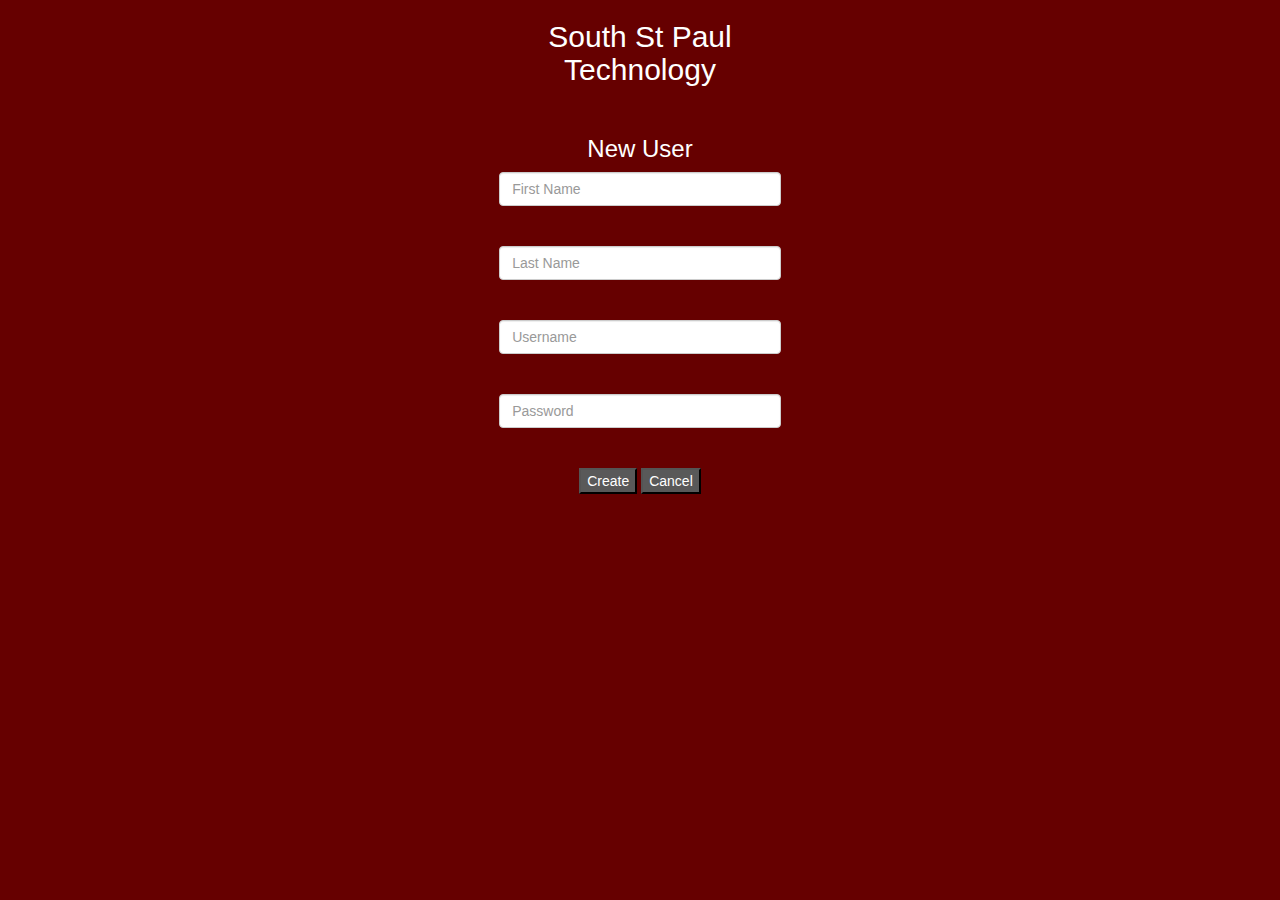
<file: newUser.html>
<!doctype html>

<html lang="en">
<head>
	<meta charset="utf-8">

	<title>South St. Paul Technology - Create Account</title>
	<meta name="viewport" content="width=device-width, initial-scale=1">
	<!-- Custom CSS -->
	<link rel="stylesheet" type="text/css" href="style.css">

	<!-- Latest compiled and minified CSS -->
	<link rel="stylesheet" href="https://maxcdn.bootstrapcdn.com/bootstrap/3.4.0/css/bootstrap.min.css">

</head>

<body>

	<h2>South St Paul Technology</h2><br>
    <h3>New User</h3>
	<form action="create-newUser.php" method="post">
		<div id="newUser">
            <input required class="form-control" name="fname" type="text" id="firstName" placeholder="First Name"><br><br>
            <input required class="form-control" name="lname" type="text" id="lastName" placeholder="Last Name"><br><br>
			<input required class="form-control" name="uname"  type="text" id="newUsername" placeholder="Username"><br><br>
			<input required class="form-control" name="authpw" type="text" id="newPassword" placeholder="Password"><br><br>
		
			<!--<a href="http://csc450.joelknutson.net/authenticate-login.php?un=jknutson&authpw=12345">-->
            <span class="buttons">
				<button type="submit" class="button">Create</button>
                <button type="button" class="button" onclick="location.href='index.php'">Cancel</button>
            </span>
			<!--</a>-->
		</div>
	</form>
	
	
	
	<!-- jQuery library -->
	<script src="https://ajax.googleapis.com/ajax/libs/jquery/3.3.1/jquery.min.js"></script>
	
	<!-- Latest compiled JavaScript -->
	<script src="https://maxcdn.bootstrapcdn.com/bootstrap/3.4.0/js/bootstrap.min.js"></script>
</body>
</html>
</file>
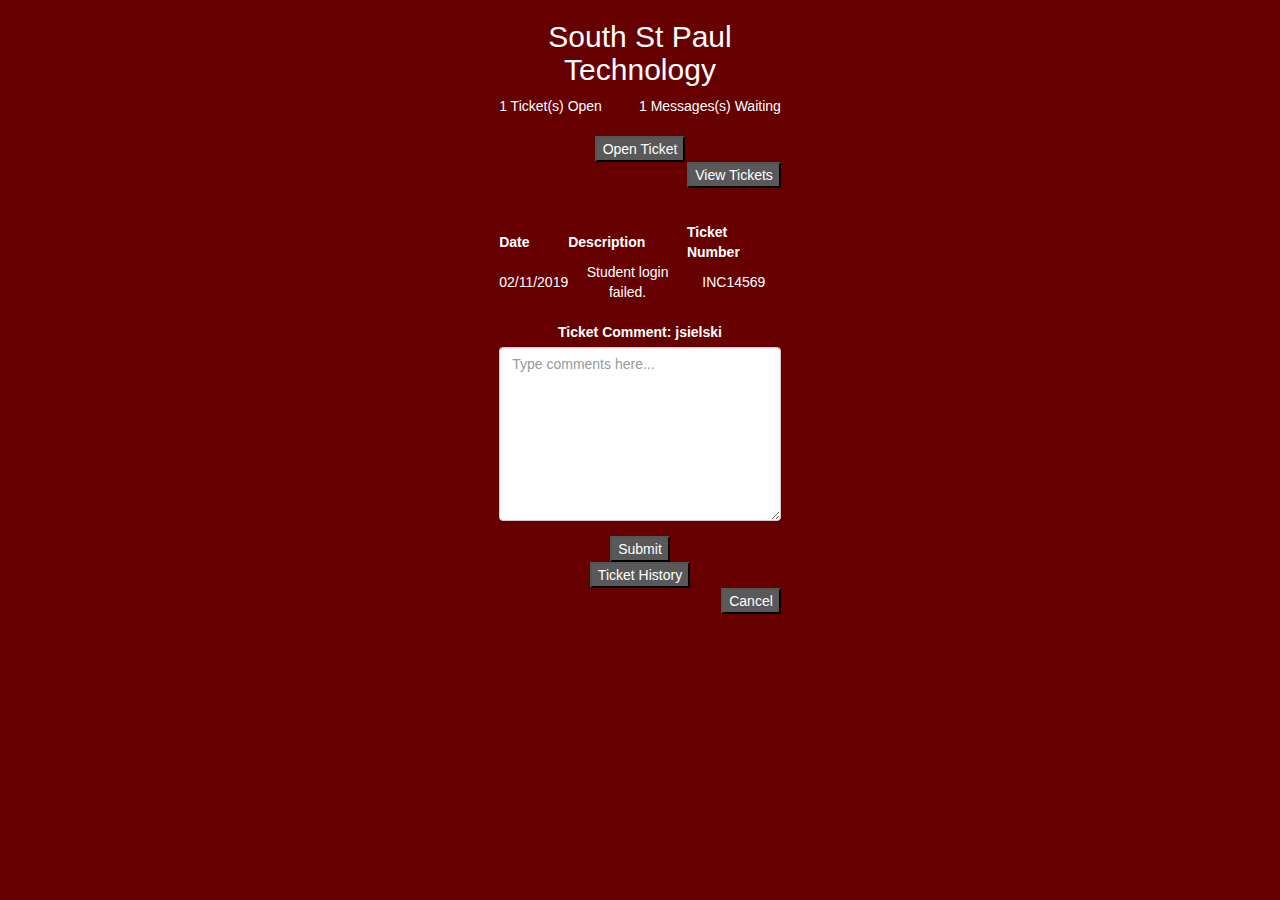
<file: ReplyForm.html>
<!doctype html>

<html lang="en">
<head>
	<meta charset="utf-8">

	<title>South St. Paul Technology - Open Ticket</title>
	<meta name="viewport" content="width=device-width, initial-scale=1">
	<!-- Custom CSS -->
	<link rel="stylesheet" type="text/css" href="style.css">

	<!-- Latest compiled and minified CSS -->
	<link rel="stylesheet" href="https://maxcdn.bootstrapcdn.com/bootstrap/3.4.0/css/bootstrap.min.css">

</head>

<body>

	<h2>South St Paul Technology</h2>
	<span class="notifications">
		<!-- The following values will be inserted from the database -->
		<div id="ticketsOpen">1 Ticket(s) Open</div>
		<div id="messagesWaiting">1 Messages(s) Waiting</div>
	</span>
	<br><br>
		<span class="buttons">
			<div id="openTicket"><button type="button" class="button" onclick="location.href='OpenTicket.html'">Open Ticket</button></div>
			<div id="viewTickets"><button type="button" class="button" onclick="location.href='ViewTicket.html'">View Tickets</button></div>
		</span>
	<br><br><br>
	<form>
		<table style="width:100%">
			<tr>
				<th>Date</th>
				<th>Description</th>
				<th>Ticket Number</th>
			</tr>
			<tr>
				<td>02/11/2019</td>
				<td>Student login failed.</td>
				<td>INC14569</td>
			</tr>
			<!--<tr>
			<td>02/11/2019</td>
			<td>Projector won't turn on.</td>
			<td>INC14570</td>
			</tr>-->
		</table>
		<div class="form-group"><br>
			<!-- User's username will be inserted here -->
			<label for="message">Ticket Comment: jsielski</label>
			<textarea class="form-control" id="message" rows="8" placeholder="Type comments here..."></textarea>
		</div>
	</form>

	<span class="buttons2">
		<div id="submit"><button type="button" class="button">Submit</button></div>
		<div id="tHistory"><button type="button" class="button" onclick="location.href='TicketHistory.html'">Ticket History</button></div>
		<div id="cancel"><button type="button" class="button" onclick="location.href='TicketInfoMsgs.html'">Cancel</button></div>
	</span>

	<!-- jQuery library -->
	<script src="https://ajax.googleapis.com/ajax/libs/jquery/3.3.1/jquery.min.js"></script>

	<!-- Latest compiled JavaScript -->
	<script src="https://maxcdn.bootstrapcdn.com/bootstrap/3.4.0/js/bootstrap.min.js"></script>
</body>
</html>
</file>
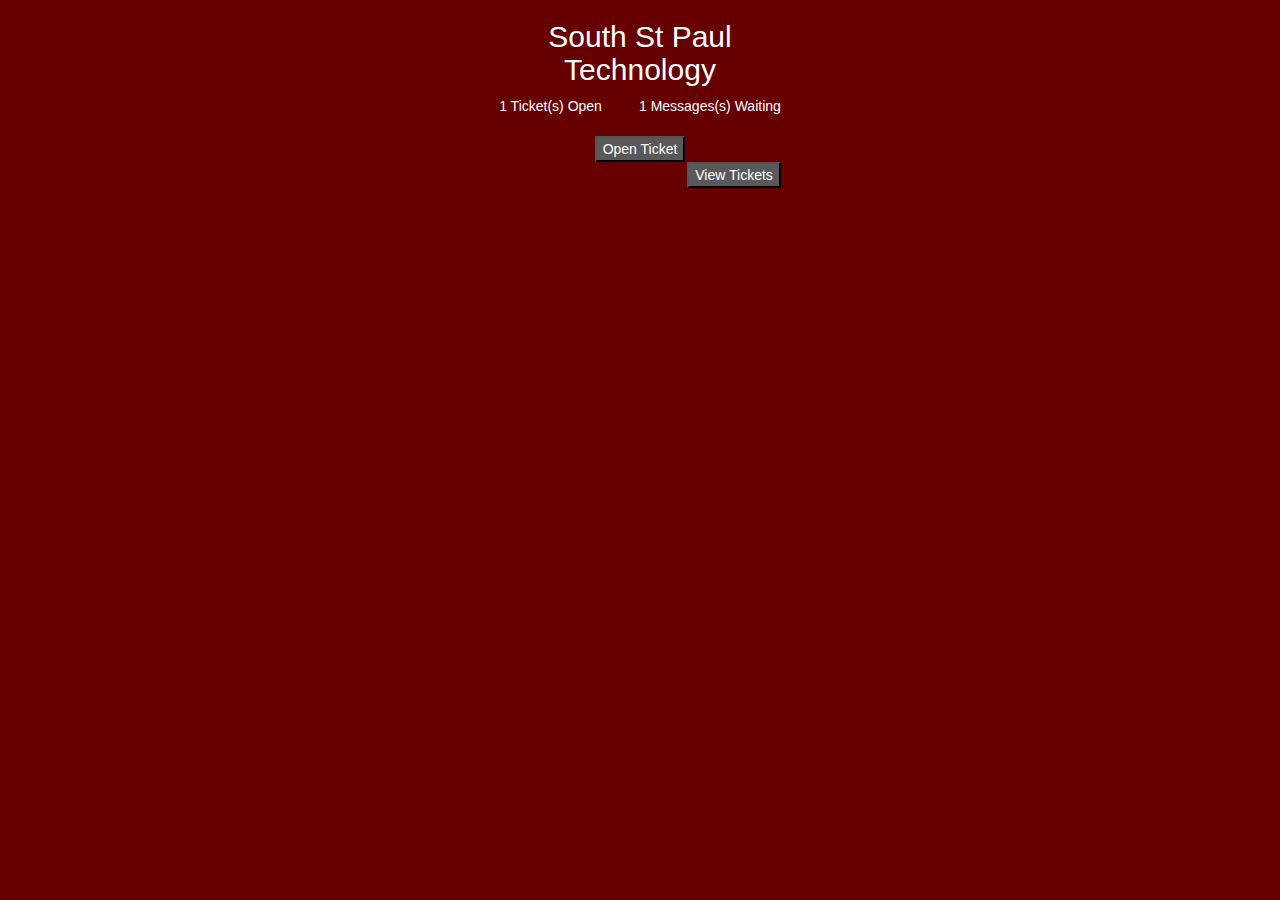
<file: template.html>
﻿<!doctype html>

<html lang="en">
<head>
	<meta charset="utf-8">

	<title>South St. Paul Technology - Open Ticket</title>
	<meta name="viewport" content="width=device-width, initial-scale=1">
	<!-- Custom CSS -->
	<link rel="stylesheet" type="text/css" href="style.css">

	<!-- Latest compiled and minified CSS -->
	<link rel="stylesheet" href="https://maxcdn.bootstrapcdn.com/bootstrap/3.4.0/css/bootstrap.min.css">

</head>

<body>

	<h2>South St Paul Technology</h2>
	<span class="notifications">
		<!-- The following values will be inserted from the database -->
		<div id="ticketsOpen">1 Ticket(s) Open</div>
		<div id="messagesWaiting">1 Messages(s) Waiting</div>
	</span>
	<br><br>
	<span class="buttons">
		<div id="openTicket"><button type="button" class="button">Open Ticket</button></div>
		<div id="viewTickets"><button type="button" class="button">View Tickets</button></div>
	</span>
	<br><br>
	
	
	<!-- jQuery library -->
	<script src="https://ajax.googleapis.com/ajax/libs/jquery/3.3.1/jquery.min.js"></script>
	
	<!-- Latest compiled JavaScript -->
	<script src="https://maxcdn.bootstrapcdn.com/bootstrap/3.4.0/js/bootstrap.min.js"></script>
</body>
</html>
</file>
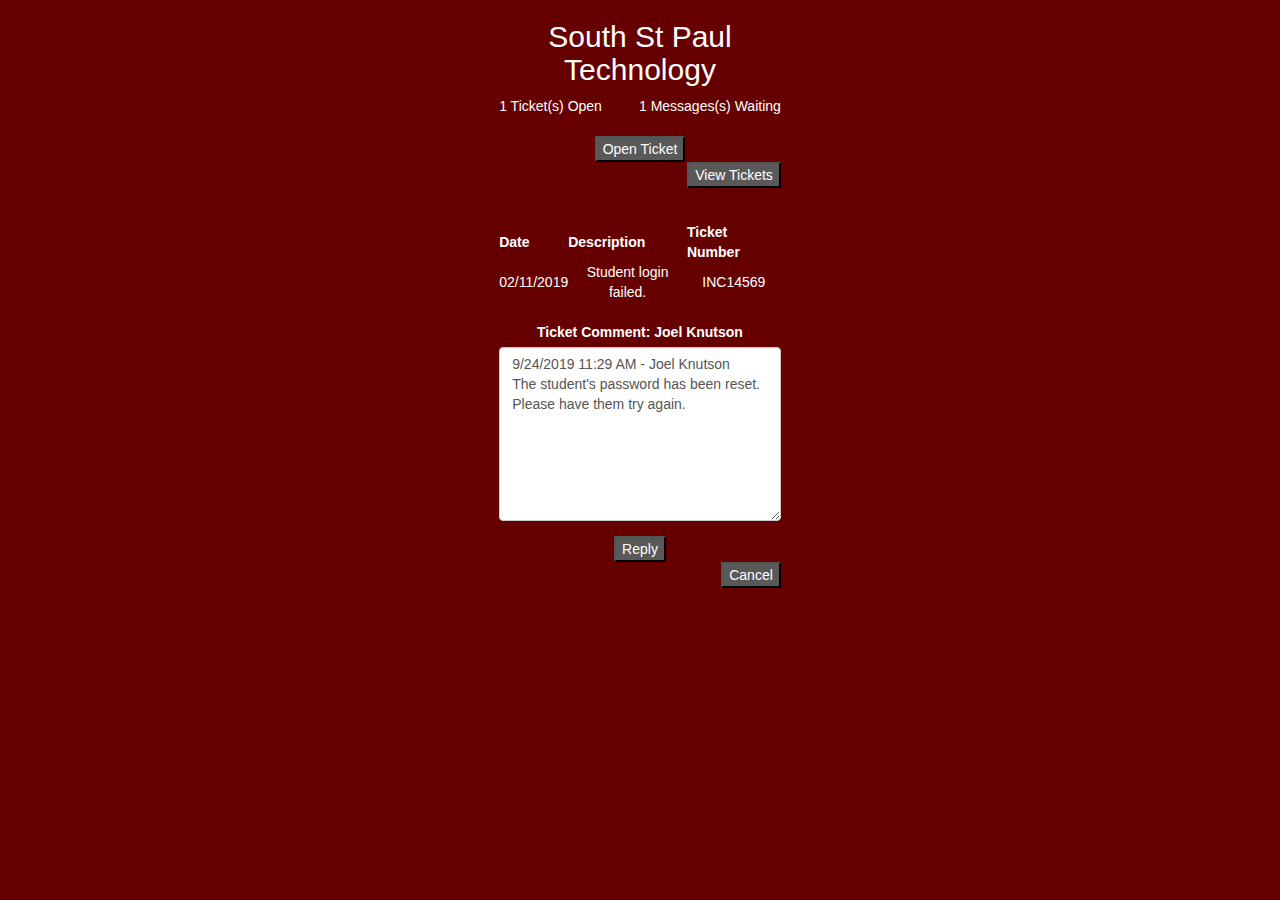
<file: TicketHistory.html>
<!doctype html>

<html lang="en">
<head>
    <meta charset="utf-8">

    <title>South St. Paul Technology - Open Ticket</title>
    <meta name="viewport" content="width=device-width, initial-scale=1">
    <!-- Custom CSS -->
    <link rel="stylesheet" type="text/css" href="style.css">

    <!-- Latest compiled and minified CSS -->
    <link rel="stylesheet" href="https://maxcdn.bootstrapcdn.com/bootstrap/3.4.0/css/bootstrap.min.css">

</head>

<body>

    <h2>South St Paul Technology</h2>
    <span class="notifications">
        <!-- The following values will be inserted from the database -->
        <div id="ticketsOpen">1 Ticket(s) Open</div>
        <div id="messagesWaiting">1 Messages(s) Waiting</div>
    </span>
    <br><br>
        <span class="buttons">
            <div id="openTicket"><button type="button" class="button" onclick="location.href='OpenTicket.html'">Open Ticket</button></div>
            <div id="viewTickets"><button type="button" class="button" onclick="location.href='ViewTicket.html'">View Tickets</button></div>
        </span>
    <br><br><br>
    <form>
        <table style="width:100%">
            <tr>
                <th>Date</th>
                <th>Description</th>
                <th>Ticket Number</th>
            </tr>
            <tr>
                <td>02/11/2019</td>
                <td>Student login failed.</td>
                <td>INC14569</td>
            </tr>
            <!--<tr>
            <td>02/11/2019</td>
            <td>Projector won't turn on.</td>
            <td>INC14570</td>
            </tr>-->
        </table>
        <div class="form-group">
            <br>
            <!-- User's username will be inserted here -->
            <label for="message">Ticket Comment: Joel Knutson</label>
            <textarea class="form-control" id="message" rows="8">9/24/2019 11:29 AM - Joel Knutson
The student's password has been reset. 
Please have them try again.</textarea>
        </div>
    </form>

    <span class="buttons2">
        <!--Reply-->
        <div id="reply"><button type="button" class="button" onclick="location.href='ReplyForm.html'">Reply</button></div>
        <!--View Tickets-->

        <div id="cancel"><button type="button" class="button" onclick="location.href='TicketInfoMsgs.html'">Cancel</button></div>
    </span>

    <!-- jQuery library -->
    <script src="https://ajax.googleapis.com/ajax/libs/jquery/3.3.1/jquery.min.js"></script>

    <!-- Latest compiled JavaScript -->
    <script src="https://maxcdn.bootstrapcdn.com/bootstrap/3.4.0/js/bootstrap.min.js"></script>
</body>
</html>
</file>
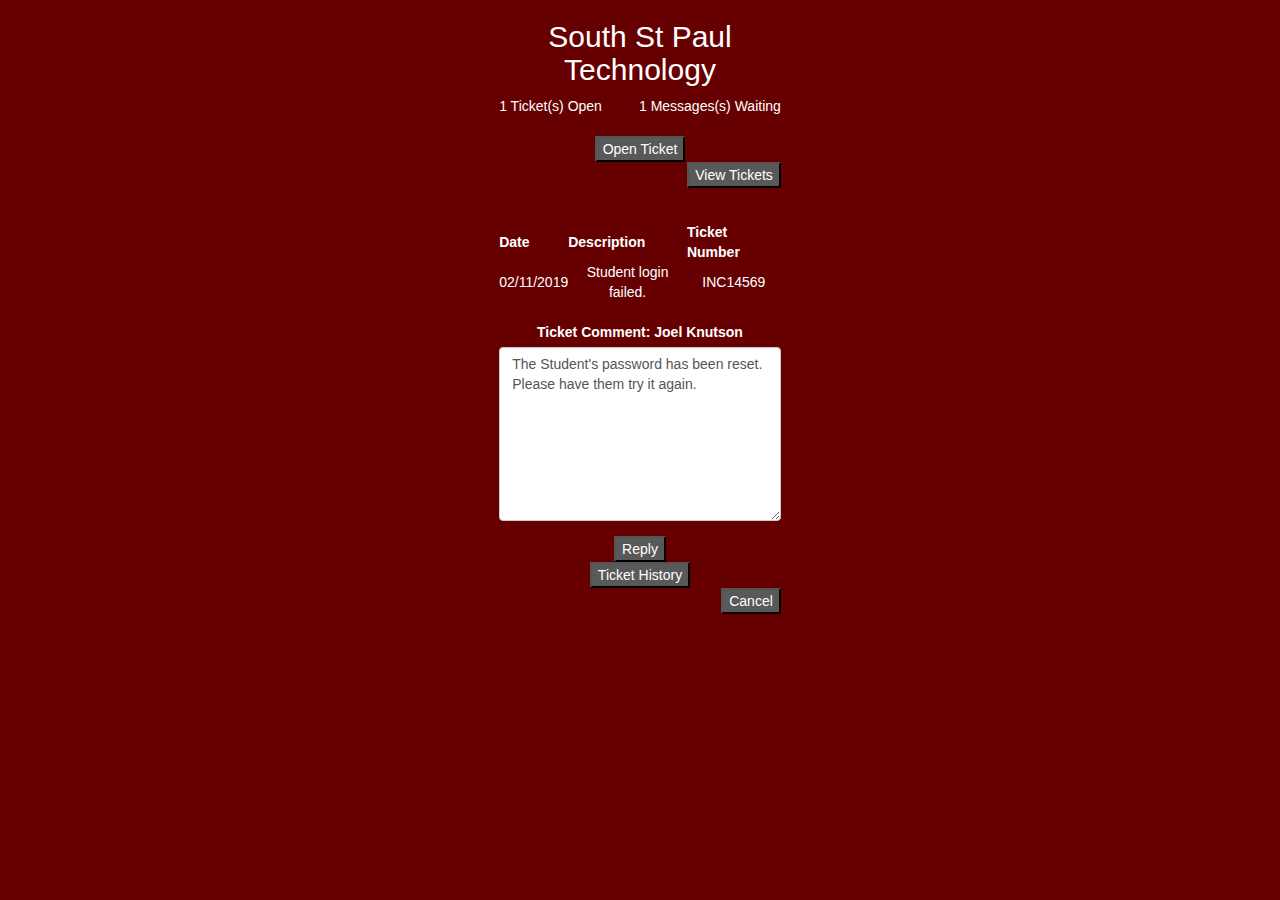
<file: TicketInfoMsgs.html>
<!doctype html>

<html lang="en">
<head>
    <meta charset="utf-8">

    <title>South St. Paul Technology - Open Ticket</title>
    <meta name="viewport" content="width=device-width, initial-scale=1">
    <!-- Custom CSS -->
    <link rel="stylesheet" type="text/css" href="style.css">

    <!-- Latest compiled and minified CSS -->
    <link rel="stylesheet" href="https://maxcdn.bootstrapcdn.com/bootstrap/3.4.0/css/bootstrap.min.css">

</head>

<body>

    <h2>South St Paul Technology</h2>
    <span class="notifications">
        <!-- The following values will be inserted from the database -->
        <div id="ticketsOpen">1 Ticket(s) Open</div>
        <div id="messagesWaiting">1 Messages(s) Waiting</div>
    </span>
    <br><br>
		<span class="buttons">
			<div id="openTicket"><button type="button" class="button" onclick="location.href='OpenTicket.html'">Open Ticket</button></div>
			<div id="viewTickets"><button type="button" class="button" onclick="location.href='ViewTicket.html'">View Tickets</button></div>
		</span>
    <br><br><br>
    <form>
        <table style="width:100%">
            <tr>
                <th>Date</th>
                <th>Description</th>
                <th>Ticket Number</th>
            </tr>
            <tr>
                <td>02/11/2019</td>
                <td>Student login failed.</td>
                <td>INC14569</td>
            </tr>
            <!--<tr>
            <td>02/11/2019</td>
            <td>Projector won't turn on.</td>
            <td>INC14570</td>
            </tr>-->
        </table>
        <div class="form-group"><br>
            <!-- User's username will be inserted here -->
            <label for="message">Ticket Comment: Joel Knutson</label>
            <textarea class="form-control" id="message" rows="8">The Student's password has been reset. Please have them try it again.</textarea>
        </div>
    </form>

    <span class="buttons2">
		<div id="reply"><button type="button" class="button" onclick="location.href='ReplyForm.html'">Reply</button></div>
		<div id="tHistory"><button type="button" class="button" onclick="location.href='TicketHistory.html'">Ticket History</button></div>
		<div id="cancel"><button type="button" class="button" onclick="location.href='ViewTicket.html'">Cancel</button></div>
    </span>

    <!-- jQuery library -->
    <script src="https://ajax.googleapis.com/ajax/libs/jquery/3.3.1/jquery.min.js"></script>

    <!-- Latest compiled JavaScript -->
    <script src="https://maxcdn.bootstrapcdn.com/bootstrap/3.4.0/js/bootstrap.min.js"></script>
</body>
</html>
</file>
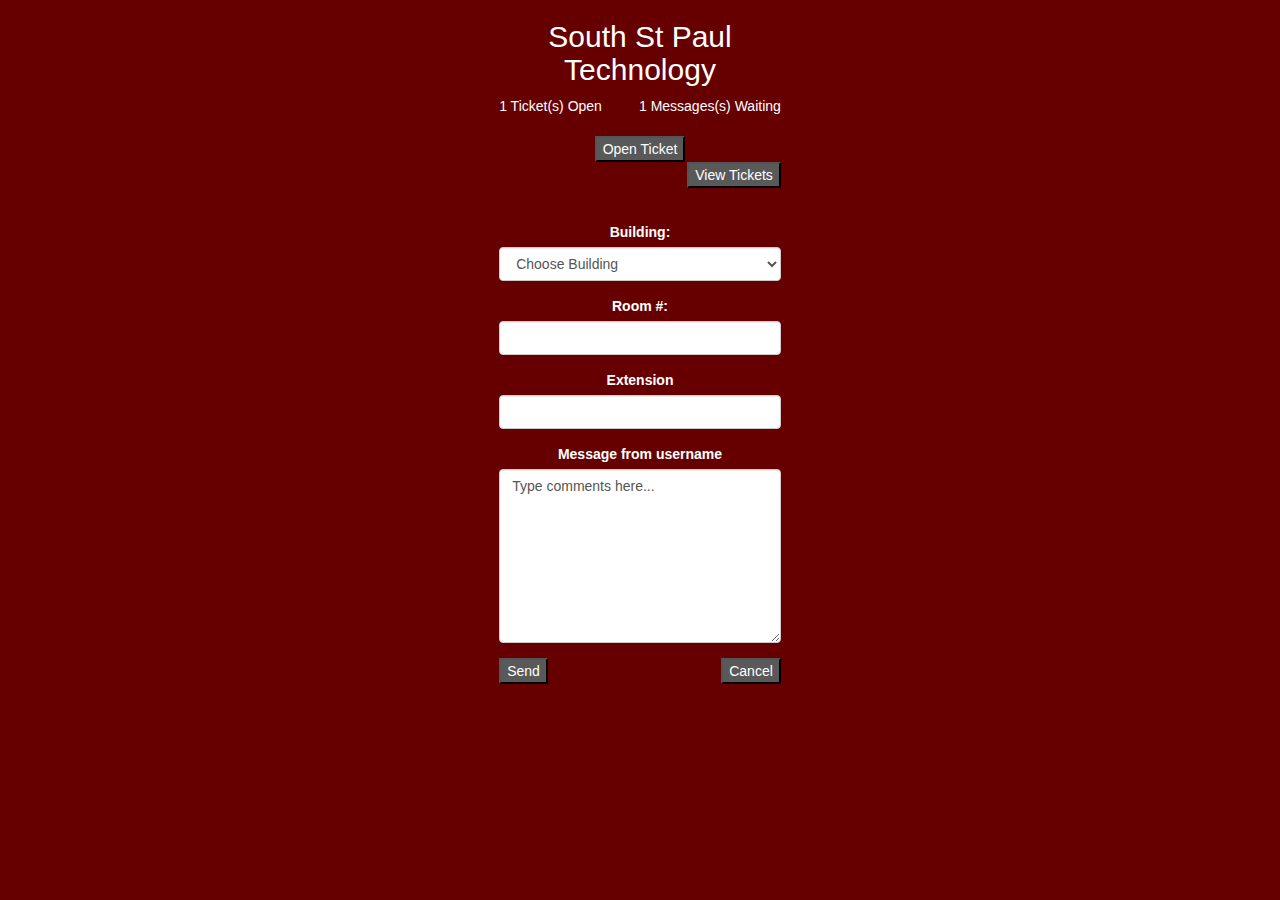
<file: ViewTicket.html>
<!doctype html>

<html lang="en">
<head>
    <meta charset="utf-8">

    <title>South St. Paul Technology - Open Ticket</title>
    <meta name="viewport" content="width=device-width, initial-scale=1">
    <!-- Custom CSS -->
    <link rel="stylesheet" type="text/css" href="style.css">

    <!-- Latest compiled and minified CSS -->
    <link rel="stylesheet" href="https://maxcdn.bootstrapcdn.com/bootstrap/3.4.0/css/bootstrap.min.css">

</head>

<body>

    <h2>South St Paul Technology</h2>
    <span class="notifications">
        <!-- The following values will be inserted from the database -->
        <div id="ticketsOpen">1 Ticket(s) Open</div>
        <div id="messagesWaiting">1 Messages(s) Waiting</div>
    </span>
    <br><br>
    <span class="buttons">
        <div id="openTicket"><button type="button" class="button">Open Ticket</button></div>
        <div id="viewTickets"><button type="button" class="button">View Tickets</button></div>
    </span>
    <br><br><br>
    <form>
        <div class="form-group">
            <label for="buildingDropDown">Building:</label>
            <select class="form-control" id="buildingDropDown">
                <option value="" disabled selected hidden>Choose Building</option>
                <option value="main">Main</option>
                <option value="secondary">Secondary</option>
                <option value="admin">Admin</option>
                <option value="library">Library</option>
            </select>
        </div>
        <div class="form-group">
            <label for="room">Room #:</label>
            <input type="text" class="form-control" id="room">
        </div>
        <div class="form-group">
            <label for="extension">Extension</label>
            <input type="text" class="form-control" id="extension">
        </div>
        <div class="form-group">
            <!-- User's username will be inserted here -->
            <label for="message">Message from username</label>
            <textarea class="form-control" id="message" rows="8">Type comments here...</textarea>
        </div>
    </form>

    <span class="buttons2">
        <div id="send"><button type="button" class="button">Send</button></div>
        <div id="cancel"><button type="button" class="button">Cancel</button></div>
    </span>

    <!-- jQuery library -->
    <script src="https://ajax.googleapis.com/ajax/libs/jquery/3.3.1/jquery.min.js"></script>

    <!-- Latest compiled JavaScript -->
    <script src="https://maxcdn.bootstrapcdn.com/bootstrap/3.4.0/js/bootstrap.min.js"></script>
</body>
</html>
</file>
<file: style.css>
body {
	color: white !important;
	background-color: #660000 !important;
	font-family: "Arial";
	padding-right: 14%;
	padding-left: 14%;
	margin: auto !important;
	width: 50%;
	text-align: center;
}

table {
    font-family: arial, sans-serif;
    border-collapse: collapse;
	text-align: center;
	position: relative;
}

#ticketsOpen, #send {
	float: left;
}

#messagesWaiting, #viewTickets, #cancel {
	float: right;
}

.button {
	background-color: #595959;
	color: white !important;
	cursor: pointer !important;
	pointer-events: auto !important;
}

#login {
	padding-top: 25%;
	padding-right: 5%;
	padding-left: 5%;
}

.logout {
	display: inline;
	position: absolute;
	top: 0;
	right: 0;
	padding-right: 5%;
}

div.scrollable {
	width: 100%;
    max-height: 50%;
    margin: 0;
    padding: 0;
    overflow: auto;
}

.scrollable select {
	border: none;
}

.newTicket {
	padding-top: 10%;
	padding-bottom: 10%;
}

#ticketHistory {
	border: 2px black;
	height: 60px;
}
</file>
